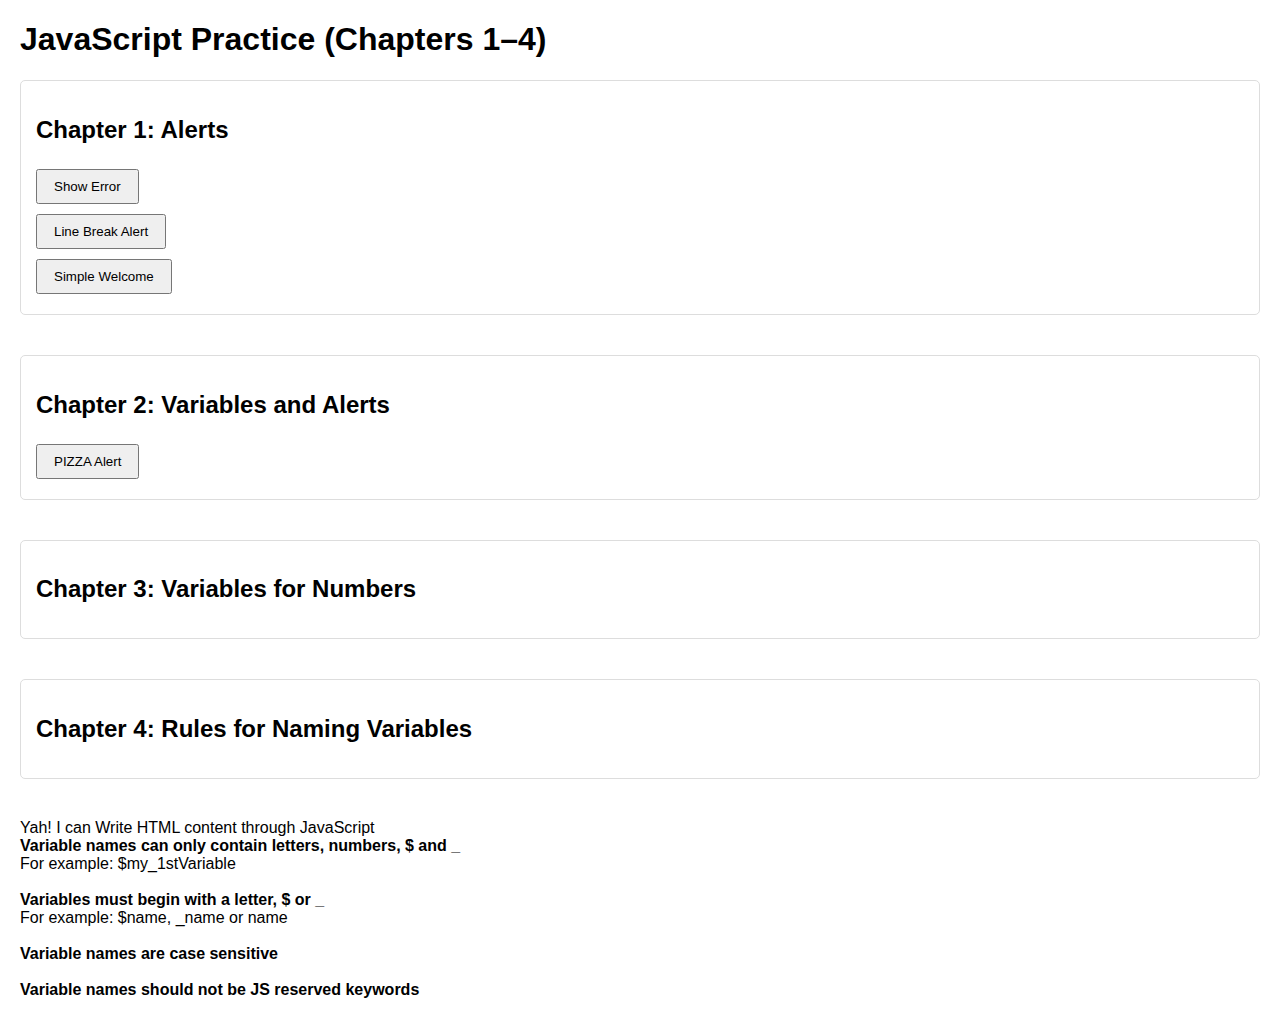
<file: Javascript/chap 1-4/index.html>
<!DOCTYPE html>
<html lang="en">

<head>
    <meta charset="UTF-8">
    <meta name="viewport" content="width=device-width, initial-scale=1.0">
    <title>JavaScript Practice (Chapters 1–4)</title>
    <link rel="stylesheet" href="style.css">
</head>

<body>
    <h1>JavaScript Practice (Chapters 1–4)</h1>
    <section>
        <h2>Chapter 1: Alerts</h2>
        <button onclick="alert('Error! Please Enter Valid Password')">Show Error</button><br>
        <button onclick="alert('Welcome to JS Land... \nHappy Coding!')">Line Break Alert</button><br>
        <button onclick="alert('Welcome to JS Land...')">Simple Welcome</button>
    </section>
    <section>
        <h2>Chapter 2: Variables and Alerts</h2>
        <button onclick="alert('PIZZA\nPIZZ\nPIZ\nPI\nP')">PIZZA Alert</button>
    </section>
    <section>
        <h2>Chapter 3: Variables for Numbers</h2>
    </section>
    <section>
        <h2>Chapter 4: Rules for Naming Variables</h2>
    </section>
    <script src="app.js"></script>
</body>

</html>
</file>
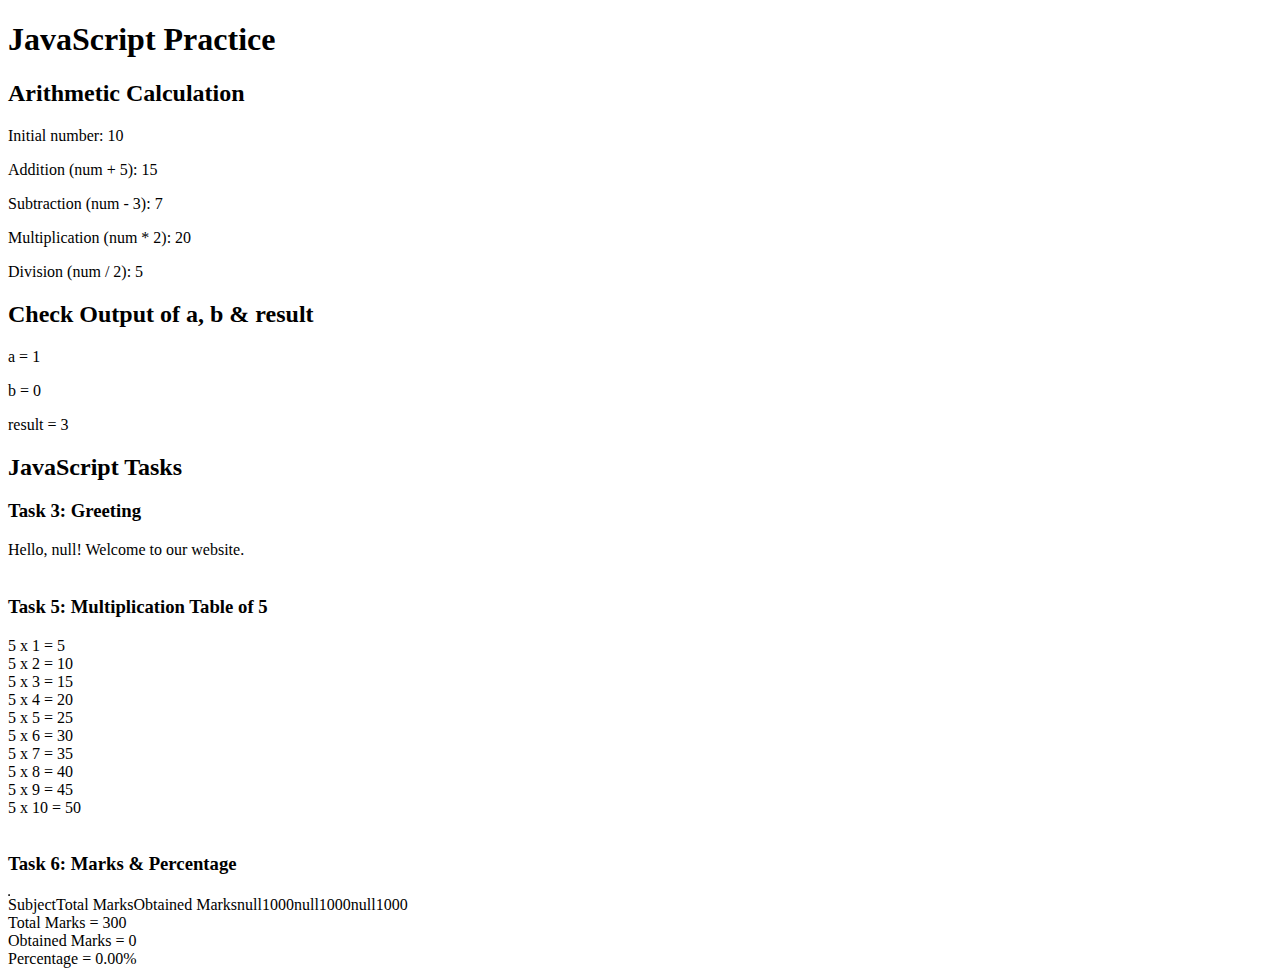
<file: Javascript/chap 6-9/index.html>
<!DOCTYPE html>
<html lang="en">

<head>
    <meta charset="UTF-8">
    <title>All JavaScript Tasks</title>
</head>

<body>
    <h1>JavaScript Practice</h1>

    <h2>Arithmetic Calculation</h2>
    <div id="arithmeticResult"></div>

    <h2>Check Output of a, b & result</h2>
    <div id="varOutput"></div>

    <h2>JavaScript Tasks</h2>
    <div id="outputBox"></div>
    
    <script src="app.js"></script>
</body>

</html>
</file>
<file: Javascript/chap 1-4/style.css>
body {
    font-family: Arial, sans-serif;
    margin: 20px;
}

section {
    margin-bottom: 40px;
    padding: 15px;
    border: 1px solid #ddd;
    border-radius: 5px;
}

button {
    padding: 0.5rem 1rem;
    margin: 5px 0;
}
</file>
